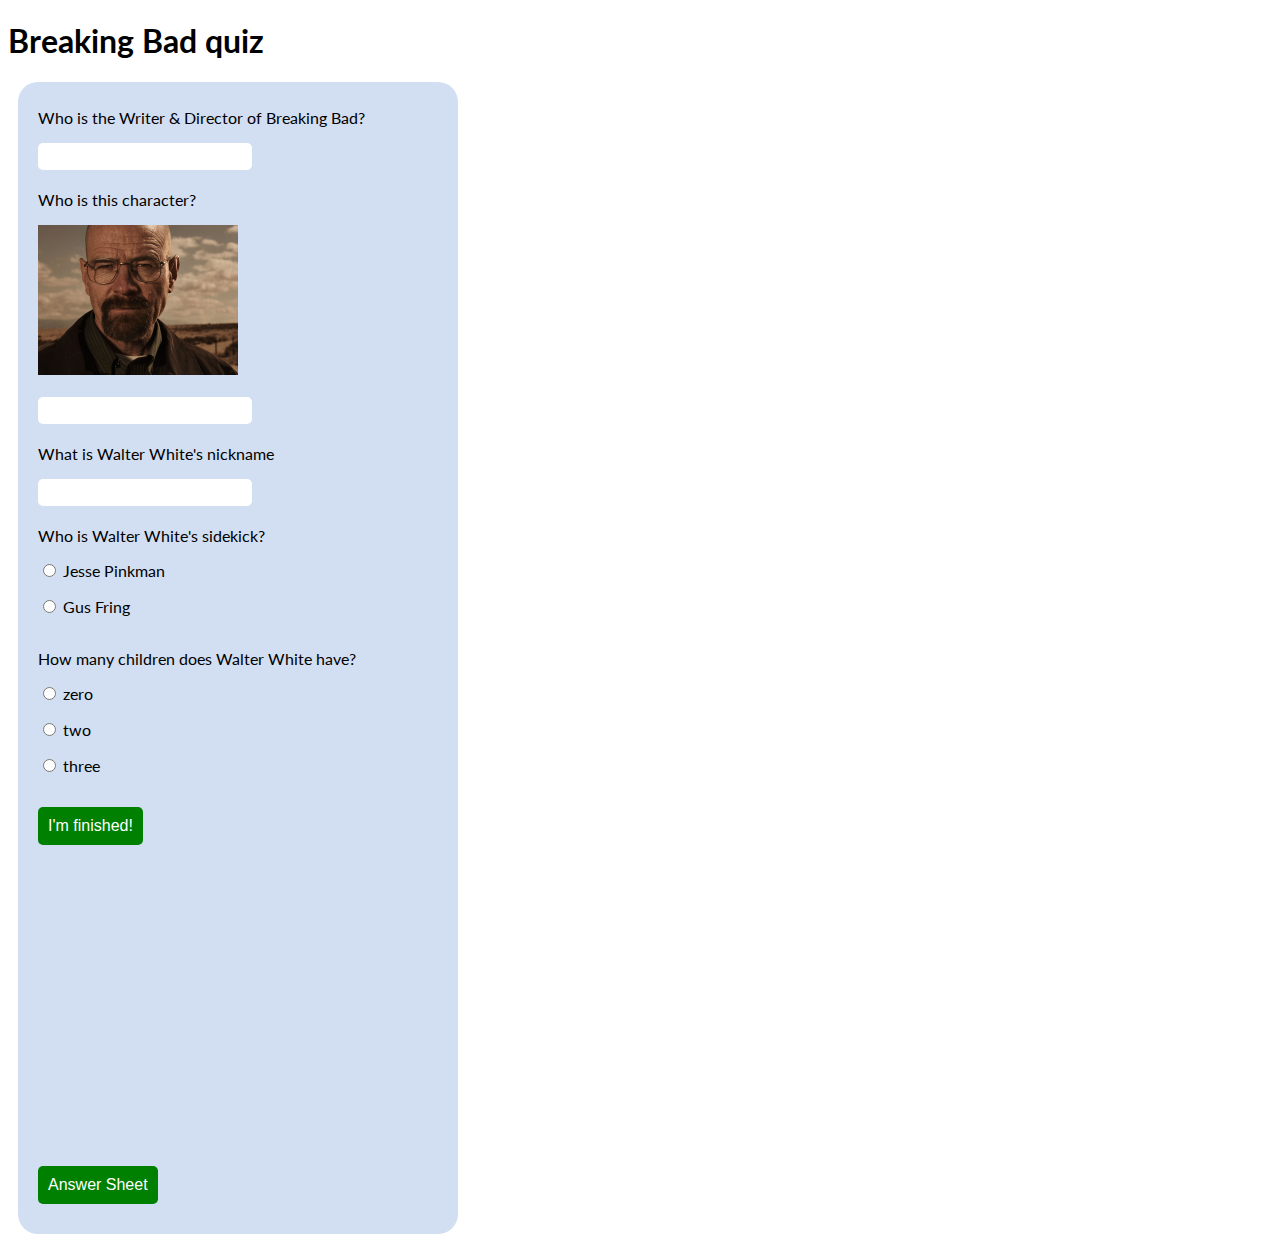
<file: Breaking Bad quiz/index.html>
<!DOCTYPE html>
<html>
<head>

<title>Breaking Bad</title>
<link href ="style.css" rel ="stylesheet">
<link href="https://fonts.googleapis.com/css?family=Lato" rel="stylesheet">
<script src = "main.js"></script>

</head>


<body>
<h1>Breaking Bad quiz</h1>


<form id = "quiz" name = "quiz">


<p class = "questions">Who is the Writer & Director of Breaking Bad?</p>
<input id = "textbox" type = "text" name = "question1">

<p class="questions">Who is this character?</p>
<img src = "Walter.jpg" id = "pic"> <br> <br>
<input id = "textbox" type = "text" name = "question2">

<p class = "questions">What is Walter White's nickname</p>
<input id = "textbox" type = "text" name = "question3">

<p class = "questions">Who is Walter White's sidekick?</p>

<input type = "radio" id = "mc" name = "question4" value = "Jesse Pinkman"> Jesse Pinkman<br>
<input type = "radio" id = "mc" name = "question4" value = "Gus Fring"> Gus Fring<br>

<p class="questions">How many children does Walter White have?</p>
<input type = "radio" id = "mc" name = "question5" value = "zero"> zero<br>
<input type = "radio" id = "mc" name = "question5" value = "two"> two<br>
<input type = "radio" id = "mc" name = "questions" value = "three"> three<br>

<input id = "button" type = "button" value = "I'm finished!" onclick = "check();">


<div id = "after_submit">
<p id = "number_correct"></p>
<p id = "message"></p>
<img id = "picture">
</div>

<input id = "button" type = "button" value = "Answer Sheet" onclick = "window.location.href = 'Answersheet.html'">

</form>

</body>
</html>
</file>
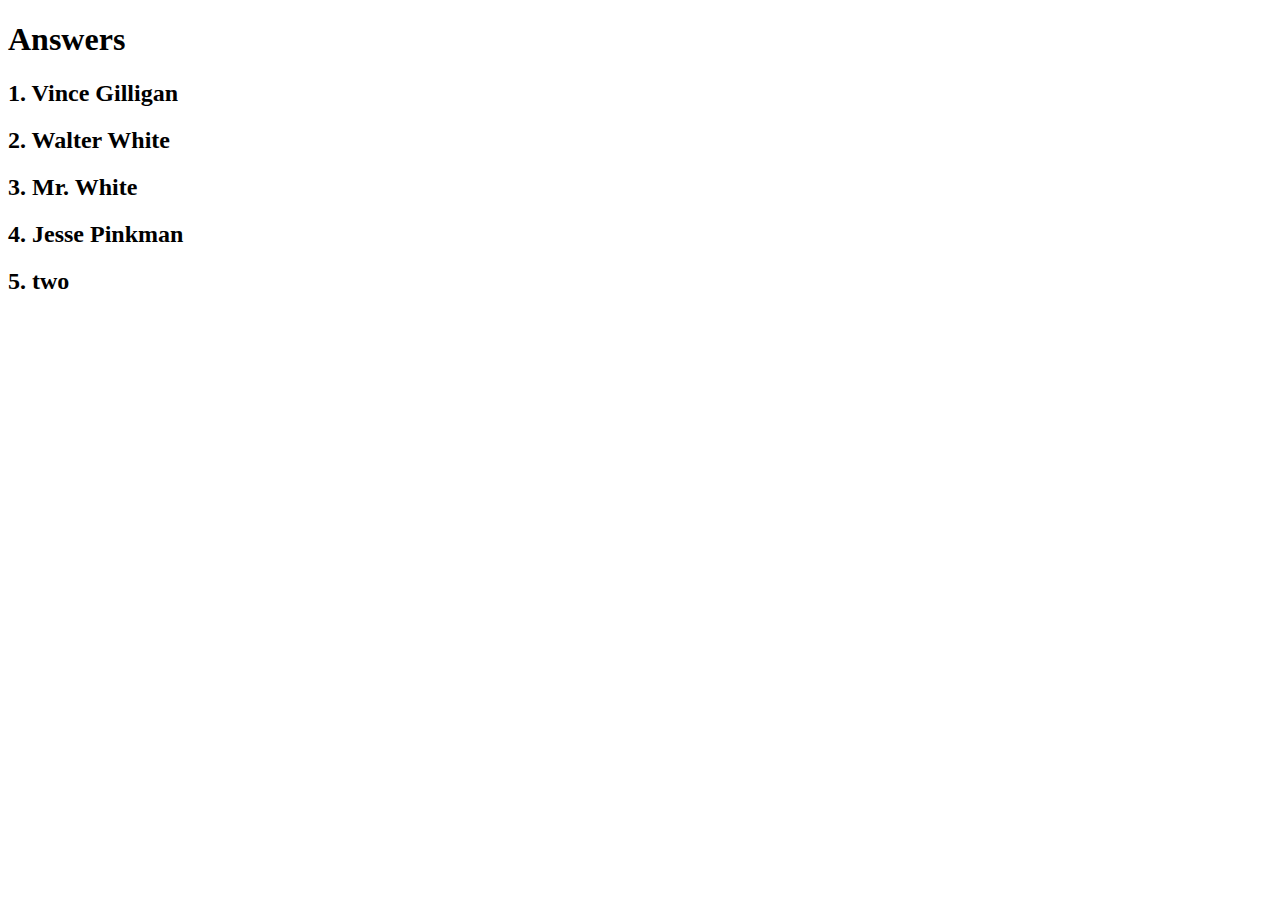
<file: Breaking Bad quiz/Answersheet.html>
<!DOCTYPE html>
<html>
<head>
	<title>Cheat Sheet</title>
</head>
<body>

<h1>Answers</h1>

<h2>1. Vince Gilligan</h2>

<h2>2. Walter White</h2>

<h2>3. Mr. White</h2>

<h2>4. Jesse Pinkman</h2>

<h2>5. two</h2>

</body>
</html>
</file>
<file: Breaking Bad quiz/style.css>
body {
	font-family: 'Lato', sans-serif;
}



#quiz {
	margin-left: 10px;
	background: #d2def2;
	padding: 10px 20px 10px 20px;
	width: 400px;
	border-radius: 20px;
	float: left;

}

input {
	margin-bottom: 20px;
	display: block;
}

#textbox {
	height: 25px;
	font-size: 16px;
	border-radius: 5px;
	border: none;
	padding-left: 5px;
}


#button {
	background: green;
	border: none;
	border-radius: 5px;
	padding: 10px;
	color: white;
	font-size: 16px;
	transition-duration: .5s;
	margin-top: 15px;
}



#button:hover {
	background: white;
	border: 1px solid green;
	color: black;
	cursor: pointer;

}

#after_submit {
	visibility: hidden;
	background: #ff5459;
	padding: 10px 20px 10px 20px;
	width: 400px;
	border-radius: 20px;
	float: left;
	margin-left: 20px;
	font-size: 30px;


}

#picture {
	width: 375px;
	height: 245px;
}



#mc {
	display: inline;
} 

#pic {
	width: 200px;
	height: 150px;
}
</file>
